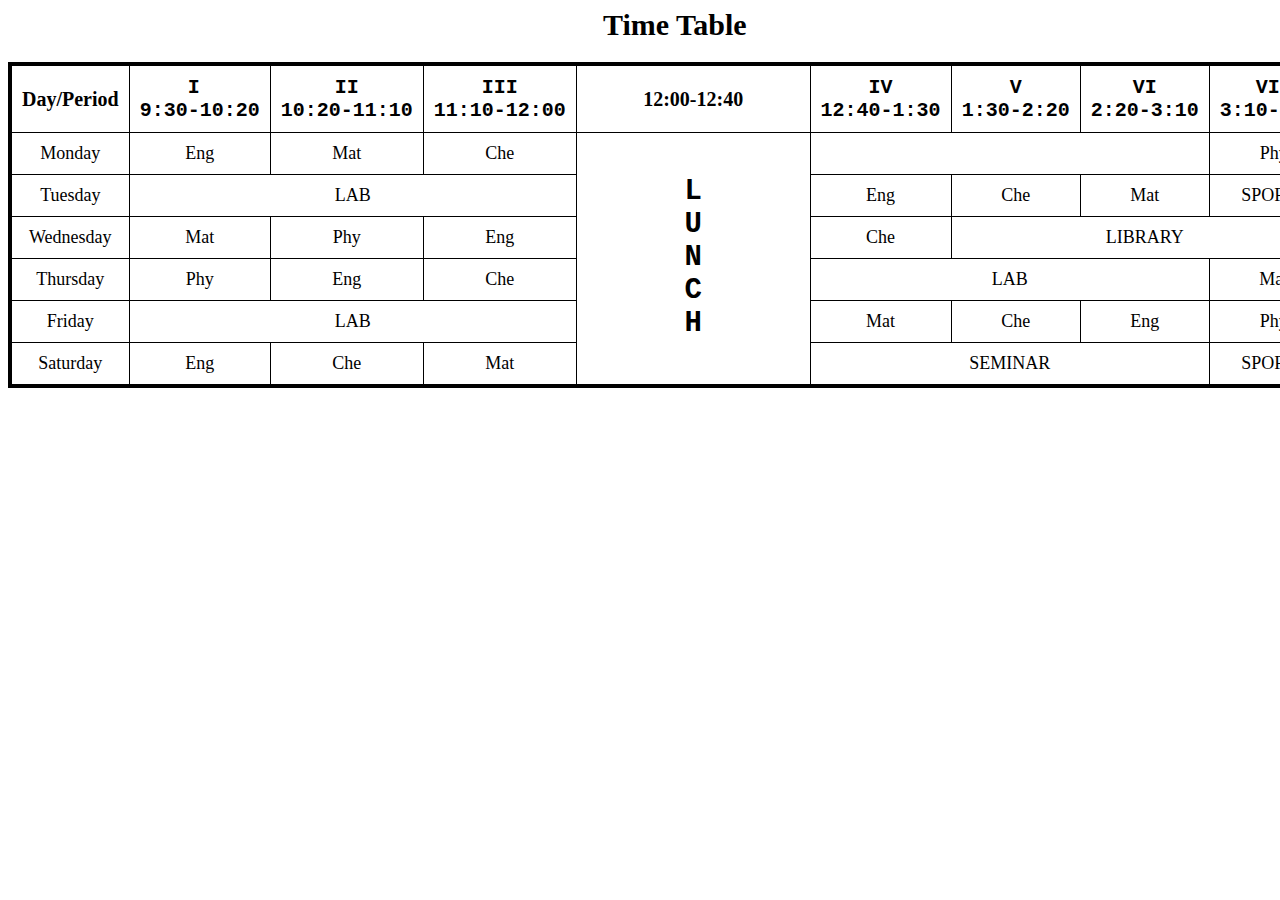
<file: purvtt.html>
<!DOCTYPE html>
<html lang="en">
<head>
    <meta charset="UTF-8">
    <meta name="viewport" content="width=device-width, initial-scale=1.0">
    <title>Time Table</title>
    <style>
        table{
            border-collapse: collapse;
            width: 100%;
            border: 4px solid black;
        }
        td,th{
            border: 1px solid black;
            padding: 10px;
            text-align: center;
        }
        caption{
            font-size: 30px;
            font-weight: bold;
            margin-bottom: 20px;
        }
        th{
            font-size: 20px;
            font-weight: bold;
        }
        td{
            font-size: 18px;
        }
        pre{
            margin: 0;
        }
        td pre{
            font-weight: bold;
            font-size: 29px;
            padding: 2px;
            position: relative;
            top: 15px;
        }

    </style>
</head>
<body>
    <table>
        <caption>Time Table</caption>
        <tr>
            <th>Day/Period</th>
            <th><pre>I 
9:30-10:20</pre></th>
            <th><pre>II
10:20-11:10</pre></th>
            <th><pre>III
11:10-12:00</pre></th>
            <th class="lunch">12:00-12:40</th>
            <th><pre>IV
12:40-1:30</pre></th>
            <th><pre>V
1:30-2:20</pre></th>
            <th><pre>VI
2:20-3:10</pre></th>
            <th><pre>VII
3:10-4:00</pre></th>
        </tr>

        <tr>
            <td>Monday</td>
            <td>Eng</td>
            <td>Mat</td>
            <td>Che</td>
            <td rowspan="6"><pre>L
U
N
C
H
            </pre></td>
            <td colspan="3"LAB></td>
            <td>Phy</td>
        </tr>

        <tr>
            <td>Tuesday</td>
            <td colspan="3">LAB</td>
            <td>Eng</td>
            <td>Che</td>
            <td>Mat</td>
            <td>SPORTS</td>
        </tr>

        <tr>
            <td>Wednesday</td>
            <td>Mat</td>
            <td>Phy</td>
            <td>Eng</td>
            <td>Che</td>
            <td colspan="3">LIBRARY</td>
        </tr>

        <tr>
            <td>Thursday</td>
            <td>Phy</td>
            <td>Eng</td>
            <td>Che</td>
            <td colspan="3">LAB</td>
            <td>Mat</td>
        </tr>

        <tr>
            <td>Friday</td>
            <td colspan="3">LAB</td>
            <td>Mat</td>
            <td>Che</td>
            <td>Eng</td>
            <td>Phy</td>
        </tr>

        <tr>
            <td>Saturday</td>
            <td>Eng</td>
            <td>Che</td>
            <td>Mat</td>
            <td colspan="3">SEMINAR</td>
            <td>SPORTS</td>
        </tr>
    </table>
</body>
</html>
</file>
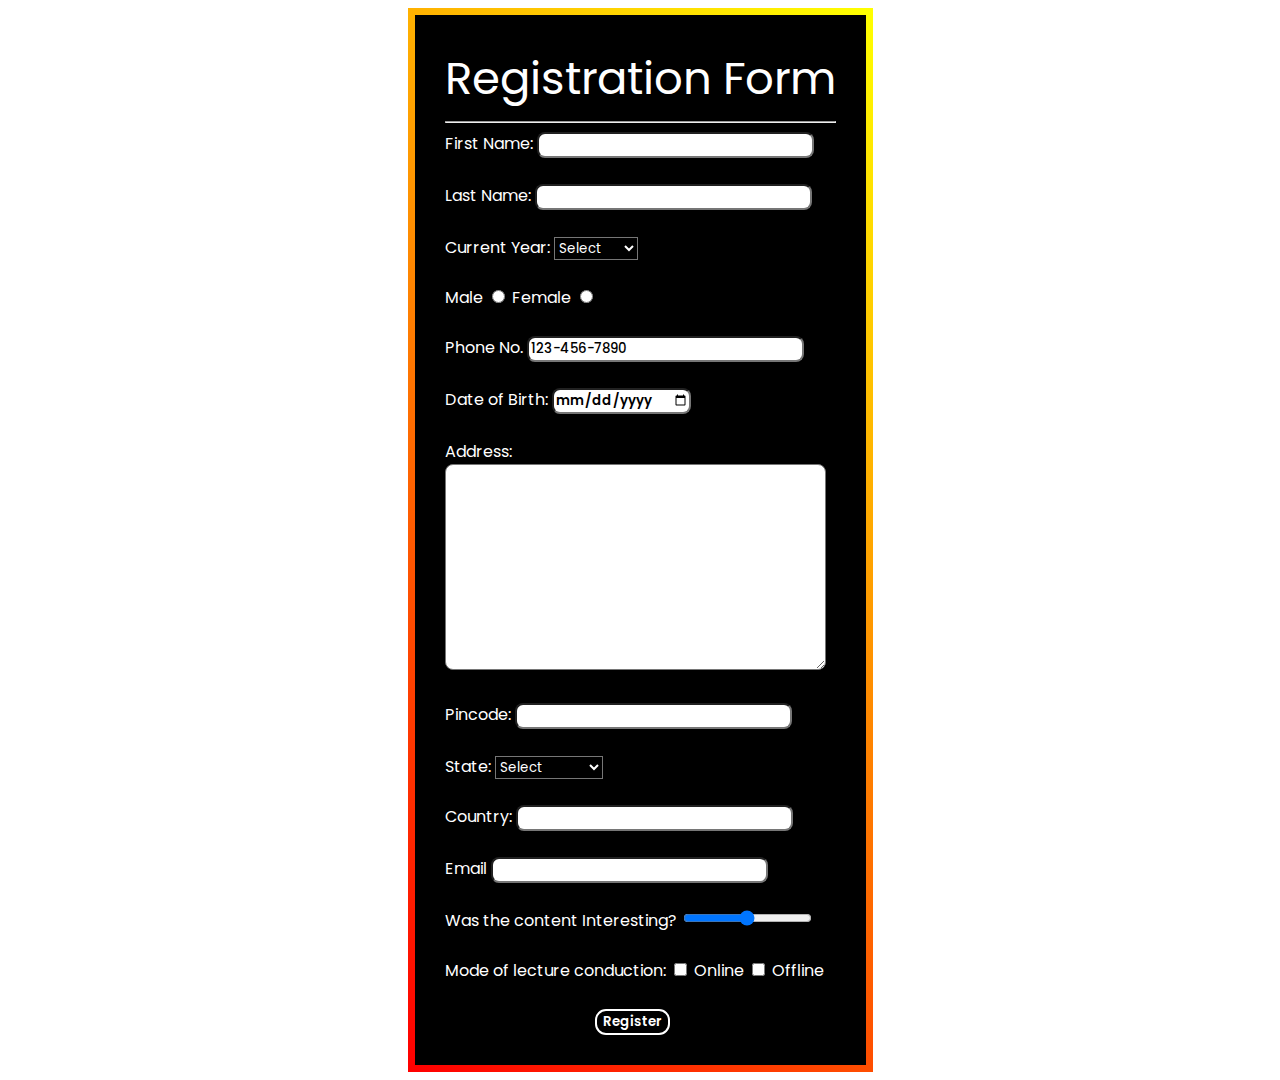
<file: Lec2/registrationForm.html>
<!DOCTYPE html>
<html lang="en">

<head>
    <meta charset="UTF-8">
    <meta name="viewport" content="width=device-width, initial-scale=1.0">
    <title>Registration</title>
    <style>
        @import url('https://fonts.googleapis.com/css2?family=Poppins:wght@200&display=swap');

        * {
            color: white;
            font-family: 'Poppins', sans-serif;
        }

        .heading {
            font-size: 45px;
            display: flex;
            justify-content: center;
        }

        .flexbox {
            display: flex;
            justify-content: center;
        }

        form {
            background-color: black;
            border: 2px solid black;
            padding: 30px;
        }

        form {
            border: 7px solid transparent;
            border-image: linear-gradient(45deg, red, yellow);
            border-image-slice: 1;
            border-radius: 10px;
            /* will have no effect */
        }

        /* #firstname{
            margin-right: 200px;
        } */
        .outerdiv {
            border: 2px solid blue;
        }

        ::placeholder {
            color: black;
            font-weight: 500;
        }

        select {
            background-color: black;
        }

        .submit {
            background-color: black;
            margin-left: 150px;
            border: 2px solid white;
            border-radius: 11px;
            color: white;
        }

        input,
        textarea {
            border-radius: 8px;
            color: black;
            font-weight: 600;
        }
    </style>
</head>

<body>
    <div class="flexbox">
        <form action="">
            <div class="heading">Registration Form</div>
            <hr>
            <label for="firstname">First Name:</label>
            <input type="text" name="firstname" id="firstname">
            <br><br>
            <label for="lastname">Last Name:</label>
            <input type="text" name="lastname" id="lastname">
            <br>
            <br>
            <label for="curyear">Current Year:</label>

            <select name="Current Year" id="curyear">
                <option value="0">Select</option>
                <option value="fy btech">FY B.Tech</option>
                <option value="se">SY B.Texh</option>
                <option value="ty">TY B.Texh</option>
            </select>
            <br>
            <br>
            <label for="male">Male</label>
            <input type="radio" name="gender" id="male">
            <label for="female">Female</label>
            <input type="radio" name="gender" id="female">
            <br>
            <br>
            <label for="phone">Phone No.</label>
            <input type="tel" id="phone" placeholder="123-456-7890" pattern="[0-9]{10}">
            <br>
            <br>
            <label for="dob">Date of Birth:</label>
            <input type="date" id="dob">
            <br>
            <br>
            <label for="curadd">Address:</label> <br>
            <textarea name="CurrentAddress" id="curadd" cols="30" rows="10"></textarea>
            <br>
            <br>
            <label for="pin">Pincode:</label>
            <input type="number" name="pin" id="pin">
            <br>
            <br>
            <label for="state">State:</label>
            <select name="state" id="state">
                <option value="0">Select</option>
                <option value="Maharashtra">Maharashtra</option>
                <option value="MP">MP</option>
                <option value="Gujarat">Gujarat</option>
            </select>
            <br>
            <br>
            <label for="country">Country:</label>
            <input name="country" id="country"></input>
            <br>
            <br>
            <label for="email">Email</label>
            <input type="email" id="email">
            <br>
            <br>
            <label for="content">Was the content Interesting?</label>
            <input type="range" id="content">
            <br><br>
            <label for="">Mode of lecture conduction:</label>
            <input type="checkbox" name="leccond" id="mode">
            <label for="mode">Online</label>
            <input type="checkbox" name="leccond" id="mode2">
            <label for="mode2">Offline</label>
            <br><br>
            <input type="submit" value="Register" class="submit">

        </form>
    </div>
</body>

</html>
</file>
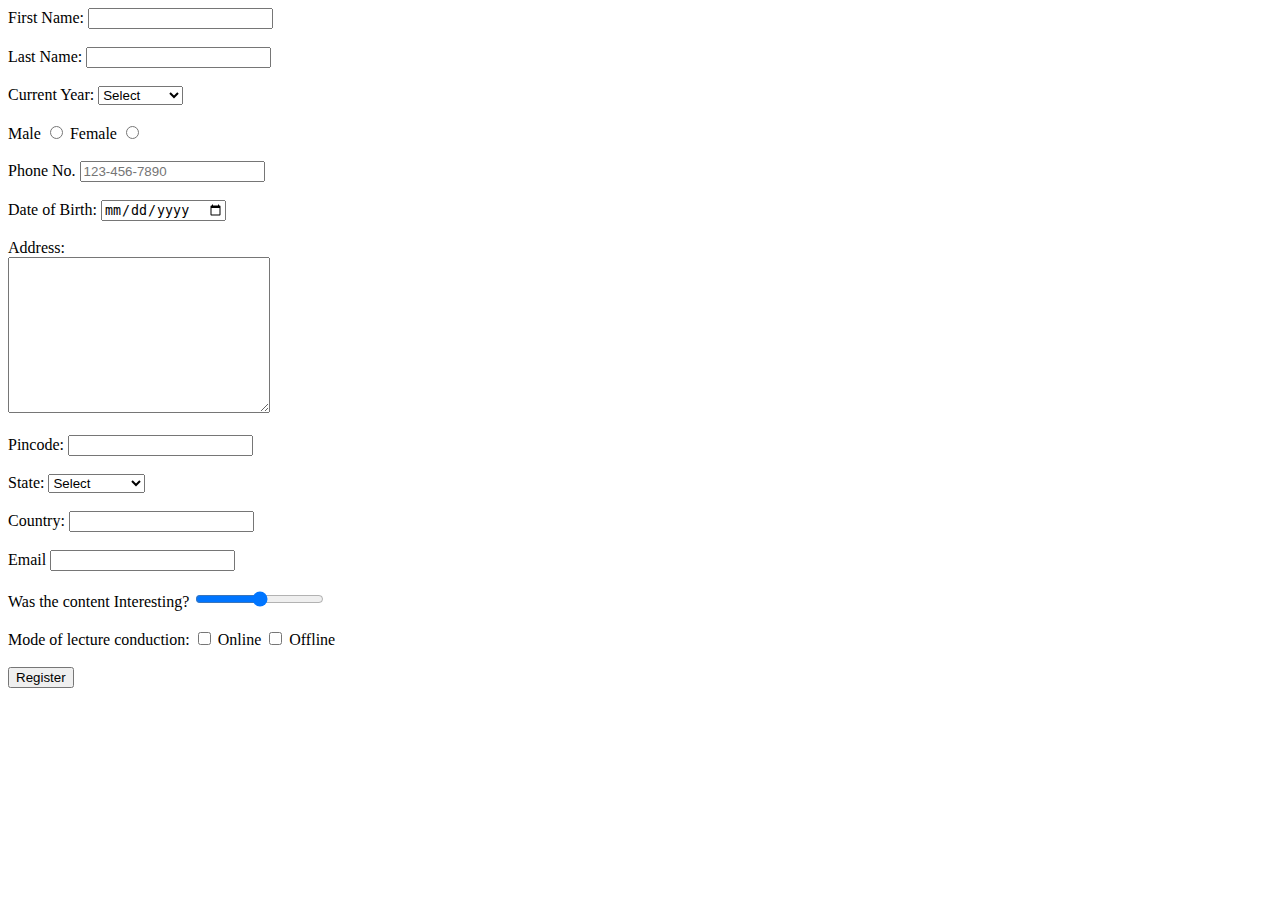
<file: Purva/Lec2/registrationForm.html>
<!DOCTYPE html>
<html lang="en">

<head>
    <meta charset="UTF-8">
    <meta name="viewport" content="width=device-width, initial-scale=1.0">
    <title>Registration <Form></Form>
    </title>
</head>

<body>
    <form action="">
        <label for="firstname">First Name:</label>
        <input type="text" name="firstname" id="firstname">
        <br>
        <br>
        <label for="lastname">Last Name:</label>
        <input type="text" name="lastname" id="lastname">
        <br>
        <br>
        <label for="curyear">Current Year:</label>

        <select name="Current Year" id="curyear">
            <option value="0">Select</option>
            <option value="fy btech">FY B.Tech</option>
            <option value="se">SY B.Texh</option>
            <option value="ty">TY B.Texh</option>
        </select>
        <br>
        <br>
        <label for="male">Male</label>
        <input type="radio" name="gender" id="male">
        <label for="female">Female</label>
        <input type="radio" name="gender" id="female">
        <br>
        <br>
        <label for="phone">Phone No.</label>
        <input type="tel" id="phone" placeholder="123-456-7890" pattern="[0-9]{10}">
        <br>
        <br>
        <label for="dob">Date of Birth:</label>
        <input type="date" id="dob">
        <br>
        <br>
        <label for="curadd">Address:</label> <br>
        <textarea name="CurrentAddress" id="curadd" cols="30" rows="10"></textarea>
        <br>
        <br>
        <label for="pin">Pincode:</label>
        <input type="number" name="pin" id="pin">
        <br>
        <br>
        <label for="state">State:</label>
        <select name="state" id="state">
            <option value="0">Select</option>
            <option value="Maharashtra">Maharashtra</option>
            <option value="MP">MP</option>
            <option value="Gujarat">Gujarat</option>
        </select>
        <br>
        <br>
        <label for="country">Country:</label>
        <input name="country" id="country"></input>
        <br>
        <br>
        <label for="email">Email</label>
        <input type="email" id="email">
        <br>
        <br>
        <label for="content">Was the content Interesting?</label>
        <input type="range" id="content">
        <br><br>
        <label for="">Mode of lecture conduction:</label>
        <input type="checkbox" name="leccond" id="mode">
        <label for="mode">Online</label>
        <input type="checkbox" name="leccond" id="mode2">
        <label for="mode2">Offline</label>
        <br><br>
        <input type="submit" value="Register">


    </form>
</body>

</html>
</file>
